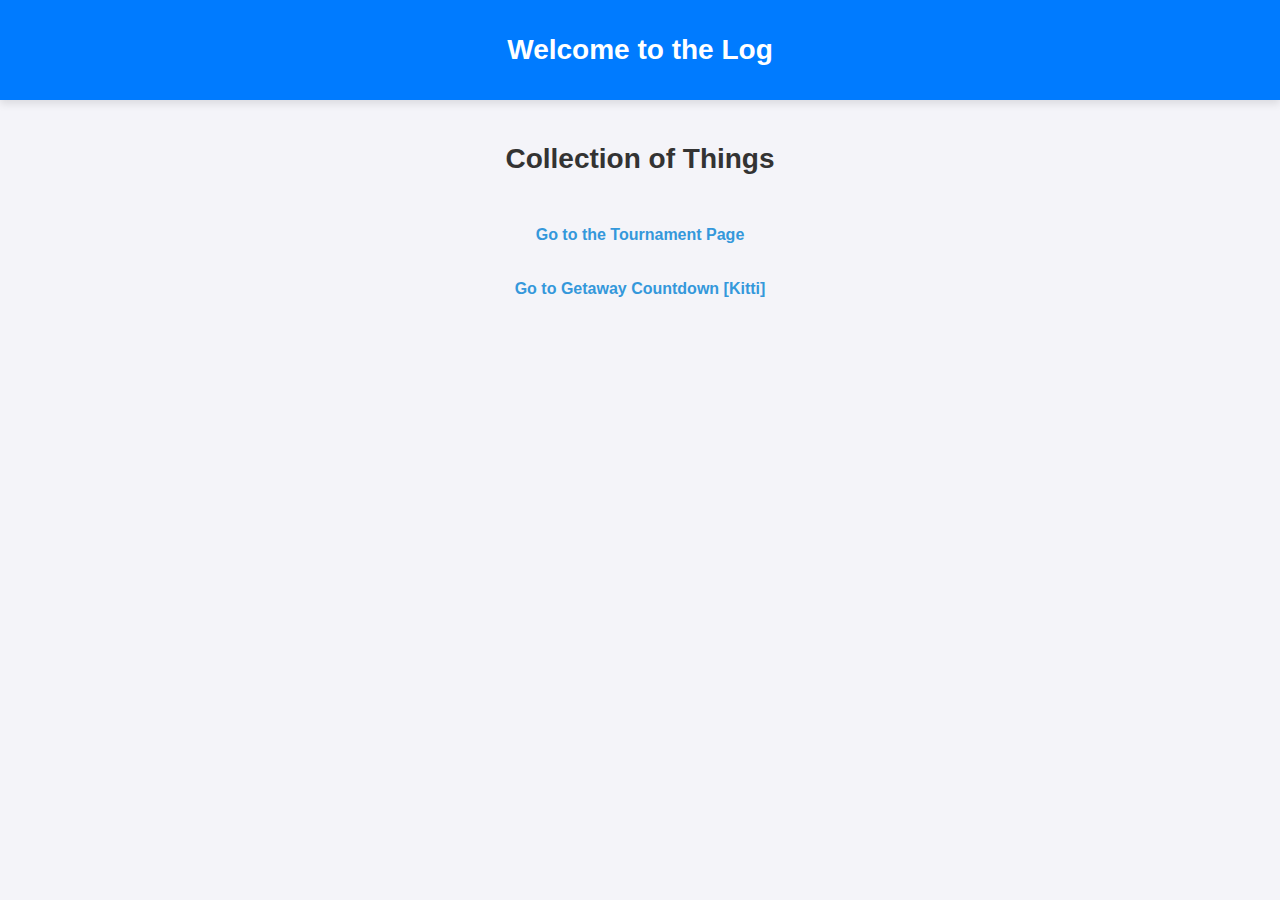
<file: index.html>
<!DOCTYPE html>
<html lang="en">
<head>
    <meta charset="UTF-8">
    <meta name="viewport" content="width=device-width, initial-scale=1.0">
    <meta http-equiv="X-UA-Compatible" content="ie=edge">
    <title>Homepage</title>
    <link rel="stylesheet" href="src/main/java/com/java/mangwathon/page/styles/table.css">
    <link rel="stylesheet" href="src/main/java/com/java/mangwathon/page/styles/global.css">
    <link rel="stylesheet" href="src/main/java/com/java/mangwathon/page/styles/header.css">
</head>
<body>
<header>
    <h1>Welcome to the Log</h1>
</header>
<section id="main">
    <h2>Collection of Things</h2>
    <!-- This link will go to your other HTML page -->
    <a href="SpringTournament.html">Go to the Tournament Page</a>
    <a href="Countdown.html">Go to Getaway Countdown [Kitti]</a>
</section>
</body>
</html>
</file>
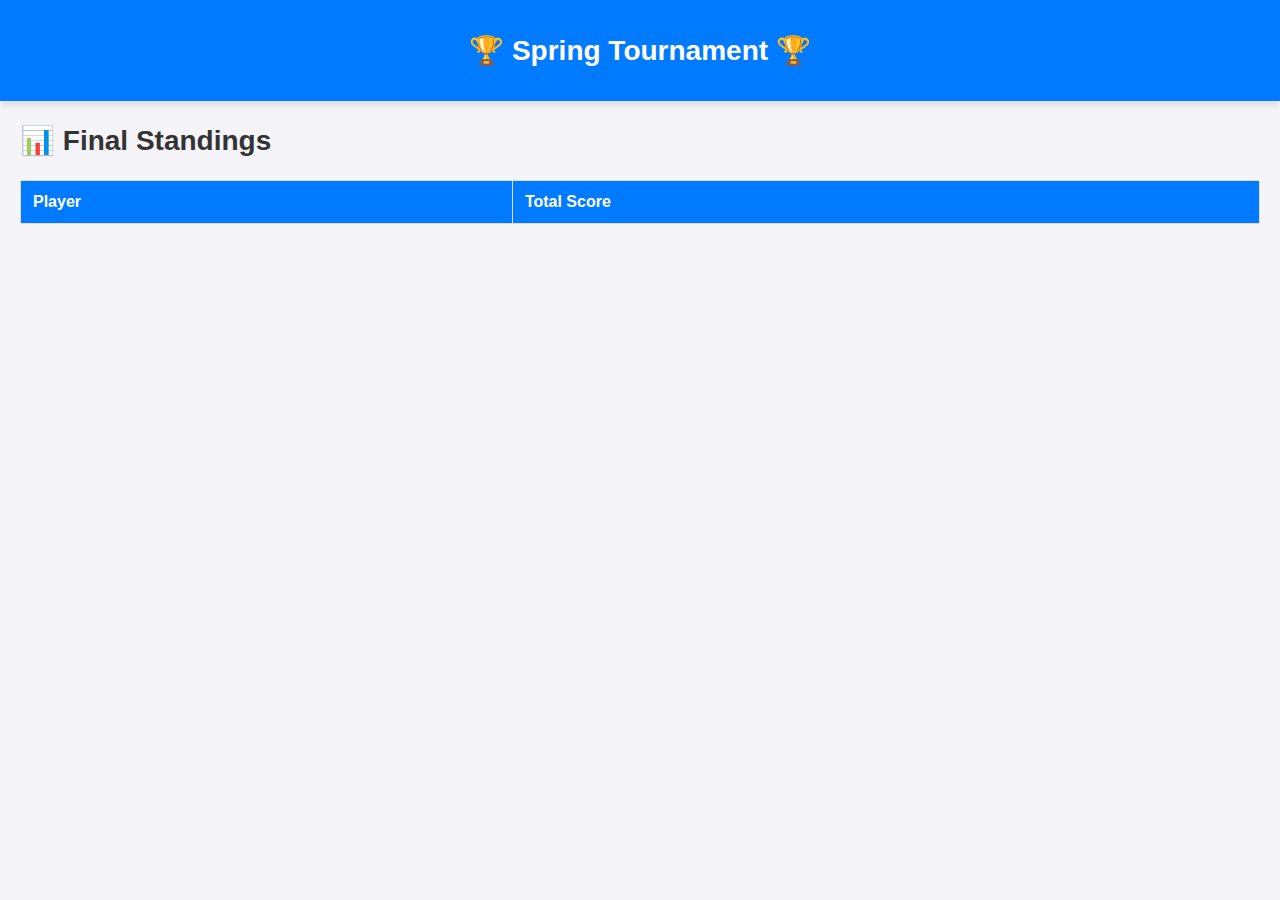
<file: SpringTournament.html>
<!DOCTYPE html>
<html lang="en">
<head>
    <meta charset="UTF-8">
    <meta name="viewport" content="width=device-width, initial-scale=1.0">
    <title>Spring Tournament</title>
    <link rel="stylesheet" href="src/main/java/com/java/mangwathon/page/styles/table.css">
    <link rel="stylesheet" href="src/main/java/com/java/mangwathon/page/styles/global.css">
    <link rel="stylesheet" href="src/main/java/com/java/mangwathon/page/styles/header.css">
    <link rel="stylesheet" href="src/main/java/com/java/mangwathon/page/styles/matches.css">
</head>
<body>
<header>
    <h1>🏆 Spring Tournament 🏆</h1>
</header>
<section id="final-standings">
    <h2>📊 Final Standings</h2>
    <table id="standings">
        <thead>
        <tr>
            <th>Player</th>
            <th>Total Score</th>
        </tr>
        </thead>
        <tbody>
        <!-- Standings will be dynamically populated here -->
        </tbody>
    </table>
</section>
<section id="player-matches">
    <!-- Matches for clicked player will appear here -->
</section>
<script src="src/main/java/com/java/mangwathon/page/script.js"></script>
</body>
</html>
</file>
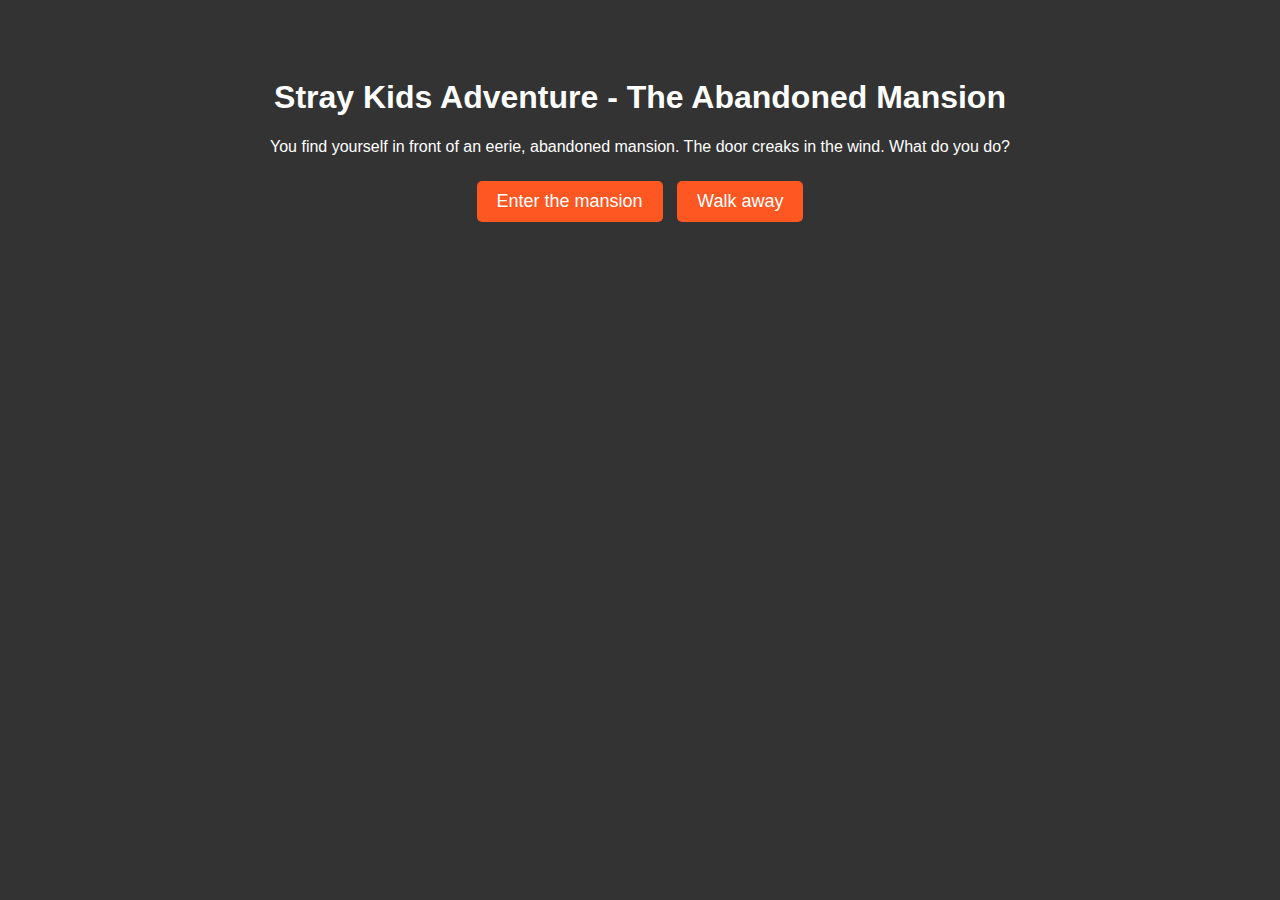
<file: src/main/java/com/java/story/straykids.html>
<!DOCTYPE html>
<html lang="en">
<head>
    <meta charset="UTF-8">
    <meta name="viewport" content="width=device-width, initial-scale=1.0">
    <title>Interactive Story - Stray Kids Adventure</title>
    <style>
        body {
            font-family: Arial, sans-serif;
            background-color: #333;
            color: white;
            text-align: center;
            padding: 50px;
        }
        .scene {
            display: none;
            margin-top: 20px;
        }
        .fade-in {
            animation: fadeIn 1s ease-in-out;
        }
        @keyframes fadeIn {
            from {
                opacity: 0;
            }
            to {
                opacity: 1;
            }
        }
        .buttons {
            margin-top: 20px;
        }
        button {
            padding: 10px 20px;
            background-color: #ff5722;
            border: none;
            color: white;
            cursor: pointer;
            font-size: 18px;
            border-radius: 5px;
            margin: 5px;
        }
        button:hover {
            opacity: 0.8;
        }
    </style>
</head>
<body>

<h1>Stray Kids Adventure - The Abandoned Mansion</h1>
<div id="scene-1" class="scene fade-in">
    <p>You find yourself in front of an eerie, abandoned mansion. The door creaks in the wind. What do you do?</p>
    <div class="buttons">
        <button onclick="nextScene('scene-2')">Enter the mansion</button>
        <button onclick="nextScene('scene-3')">Walk away</button>
    </div>
</div>

<div id="scene-2" class="scene fade-in">
    <p>You step inside. The air is cold, and the floorboards creak under your feet. A soft glow is coming from a room ahead. Do you approach it?</p>
    <div class="buttons">
        <button onclick="nextScene('scene-4')">Approach the glowing light</button>
        <button onclick="nextScene('scene-5')">Stay where you are</button>
    </div>
</div>

<div id="scene-3" class="scene fade-in">
    <p>You decide it's too dangerous and walk away. As you turn back, you hear a voice calling your name...</p>
    <div class="buttons">
        <button onclick="nextScene('scene-6')">Turn around</button>
        <button onclick="nextScene('scene-7')">Ignore it and leave</button>
    </div>
</div>
<div id="scene-4" class="scene fade-in">
    <p>As you approach the glowing light, you see none other than Hyunjin standing in the middle of the room. He smiles at you, "Welcome to the mansion!"</p>
    <div class="buttons">
        <button onclick="nextScene('scene-8')">Talk to Hyunjin</button>
        <button onclick="nextScene('scene-9')">Look for another exit</button>
    </div>
</div>
<div id="scene-5" class="scene fade-in">
    <p>Something feels off. You start backing away, but the room seems to stretch endlessly...</p>
    <div class="buttons">
        <button onclick="nextScene('scene-10')">Run towards the door</button>
        <button onclick="nextScene('scene-11')">Look for clues</button>
    </div>
</div>

<script>
    function nextScene(sceneId) {
        const allScenes = document.querySelectorAll('.scene');
        allScenes.forEach(scene => scene.style.display = 'none');
        const scene = document.getElementById(sceneId);
        scene.style.display = 'block';
    }
    nextScene('scene-1');
</script>
</body>
</html>
</file>
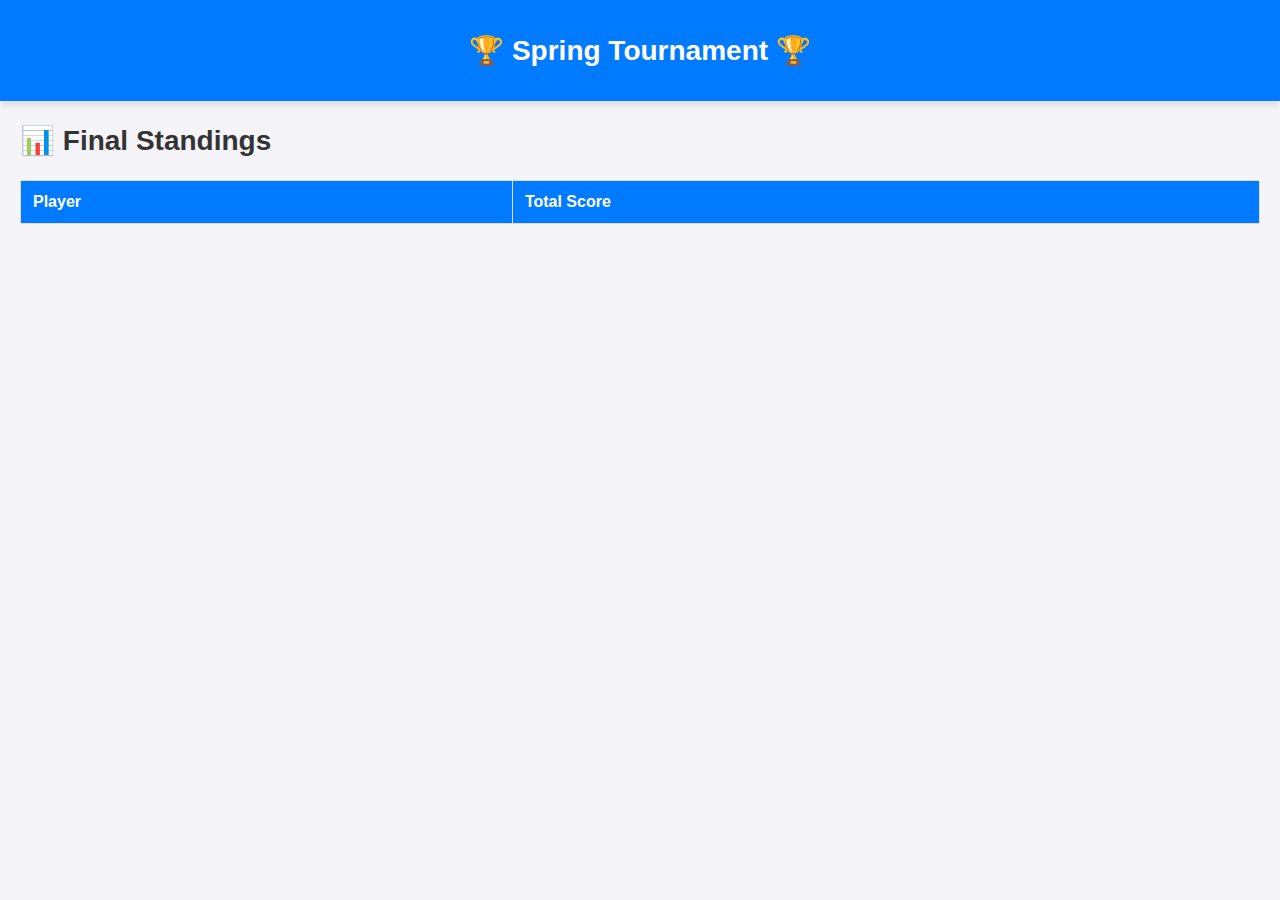
<file: src/main/java/com/java/mangwathon/page/SpringTournament.html>
<!DOCTYPE html>
<html lang="en">
<head>
    <meta charset="UTF-8">
    <meta name="viewport" content="width=device-width, initial-scale=1.0">
    <title>Spring Tournament</title>
    <link rel="stylesheet" href="styles/table.css">
    <link rel="stylesheet" href="styles/global.css">
    <link rel="stylesheet" href="styles/header.css">
    <link rel="stylesheet" href="styles/matches.css">
</head>
<body>
<header>
    <h1>🏆 Spring Tournament 🏆</h1>
</header>
<section id="final-standings">
    <h2>📊 Final Standings</h2>
    <table id="standings">
        <thead>
        <tr>
            <th>Player</th>
            <th>Total Score</th>
        </tr>
        </thead>
        <tbody>
        <!-- Standings will be dynamically populated here -->
        </tbody>
    </table>
</section>
<section id="player-matches">
    <!-- Matches for clicked player will appear here -->
</section>
<script src="script.js"></script>
</body>
</html>
</file>
<file: src/main/java/com/java/mangwathon/page/styles/table.css>
h1, h2 {
    font-size: 28px;
}

h3 {
    color: #007BFF;
    font-size: 24px;
    margin-bottom: 10px;
}

#final-standings {
    margin: 20px;
}

table {
    width: 100%;
    border-collapse: collapse;
    margin-bottom: 20px;
}

th, td {
    padding: 12px;
    text-align: left;
    border: 1px solid #ddd;
}

th {
    background-color: #007BFF;
    color: white;
    margin-bottom: 20px;
}

td {
    font-size: 16px;
}

td:first-child {
    cursor: pointer;
    font-weight: bold;
    color: #007BFF;
}

td:first-child:hover {
    text-decoration: underline;
    color: #0056b3;
}

tr:hover {
    background-color: #f1f1f1;
    transition: background-color 0.3s;
}

@media screen and (max-width: 600px) {
    table {
        width: 100%;
        font-size: 14px;
    }

    .match {
        padding: 15px;
    }

    .skills ul {
        padding-left: 10px;
    }
}
</file>
<file: src/main/java/com/java/mangwathon/page/styles/global.css>
body {
    font-family: Arial, sans-serif;
    background-color: #f4f4f9;
    color: #333;
    margin: 0;
    padding: 0;
}

a {
    color: #3498db;
    text-decoration: none;
    font-size: 16px;
    font-weight: bold;
    padding: 8px 12px;
    border-radius: 4px;
    margin-top: 20px; /* Space between content and the link */
    transition: background-color 0.3s ease, color 0.3s ease;
}

a:hover {
    background-color: #3498db;
    color: white;
}

#main {
    display: flex;
    flex-direction: column;
    justify-content: center; /* Vertically center */
    align-items: center; /* Horizontally center */
    height: 100%; /* Full height of the screen */
    text-align: center; /* Center the text */
    padding: 20px; /* Optional, for some spacing */
}
</file>
<file: src/main/java/com/java/mangwathon/page/styles/header.css>
header {
    background-color: #007BFF;
    color: white;
    padding: 15px;
    text-align: center;
    box-shadow: 0 4px 8px rgba(0, 0, 0, 0.1);
}
</file>
<file: src/main/java/com/java/mangwathon/page/styles/matches.css>
#player-matches {
    margin: 20px;
    display: flex;
    flex-direction: column;
    gap: 15px;
}

.match {
    background: linear-gradient(145deg, #e6f1ff, #c7e0f0);
    border: 2px solid #ddd;
    border-radius: 12px;
    padding: 20px;
    box-shadow: 0 6px 12px rgba(0, 0, 0, 0.1);
    transition: transform 0.3s ease, box-shadow 0.3s ease;
    font-size: 16px;
    line-height: 1.5;
}

.match:hover {
    transform: scale(1.02);
    box-shadow: 0 6px 15px rgba(0, 0, 0, 0.2);
}

.match .result {
    font-size: 16px;
    margin-top: 10px;
}

.match strong {
    font-weight: bold;
    color: #007BFF;
}

.winner {
    color: #28a745;
    font-weight: bold;
}

.draw {
    color: #ffc107;
    font-weight: bold;
}

.match .skills {
    margin-top: 15px;
    font-size: 14px;
    display: flex;
    justify-content: space-between;
    font-weight: normal;
    color: #555;
}

.match .skills span {
    display: inline-block;
    width: 45%;
}

.skills ul {
    list-style-type: none;
    padding: 0;
    margin: 0;
}

#player-matches {
    display: none;
    background-color: #fff;
    border: 1px solid #ddd;
    margin-top: 20px;
    padding: 15px;
    border-radius: 5px;
}

#player-matches h3 {
    font-size: 22px;
    margin-bottom: 15px;
}
</file>
